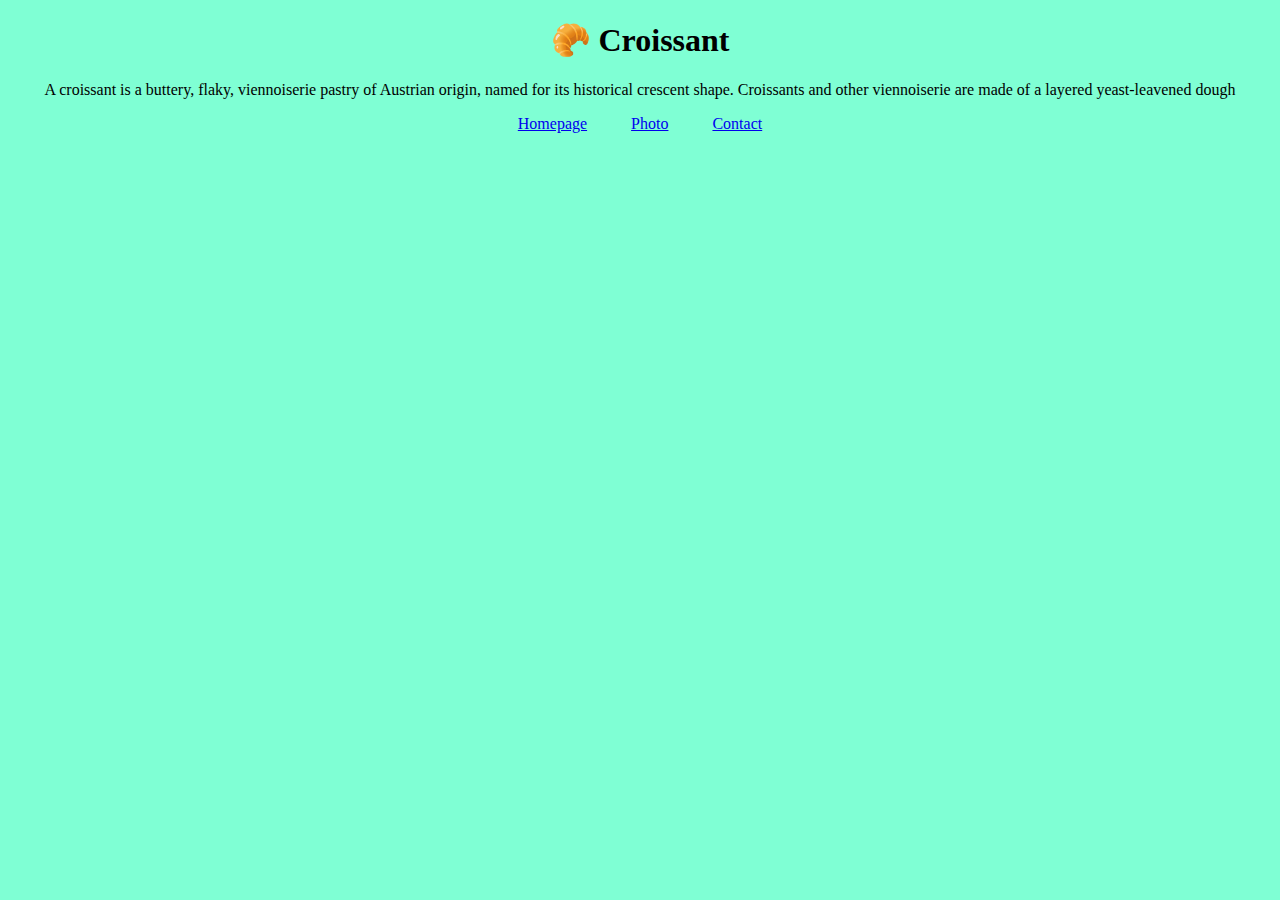
<file: index.html>
<!DOCTYPE html>
<html lang="en">
  <head>
    <meta charset="UTF-8" />
    <meta http-equiv="X-UA-Compatible" content="IE=edge" />
    <meta name="viewport" content="width=device-width, initial-scale=1.0" />
    <link rel="stylesheet" href="/css/styles.css" />
    <title>Croissant</title>
  </head>
  <body>
    <h1>🥐 Croissant</h1>
    <p>
      A croissant is a buttery, flaky, viennoiserie pastry of Austrian origin,
      named for its historical crescent shape. Croissants and other viennoiserie
      are made of a layered yeast-leavened dough
    </p>
    <footer>
      <a href="/">Homepage</a>
      <a href="/photo.html">Photo</a>
      <a href="/contact.html">Contact</a>
    </footer>
  </body>
</html>
</file>
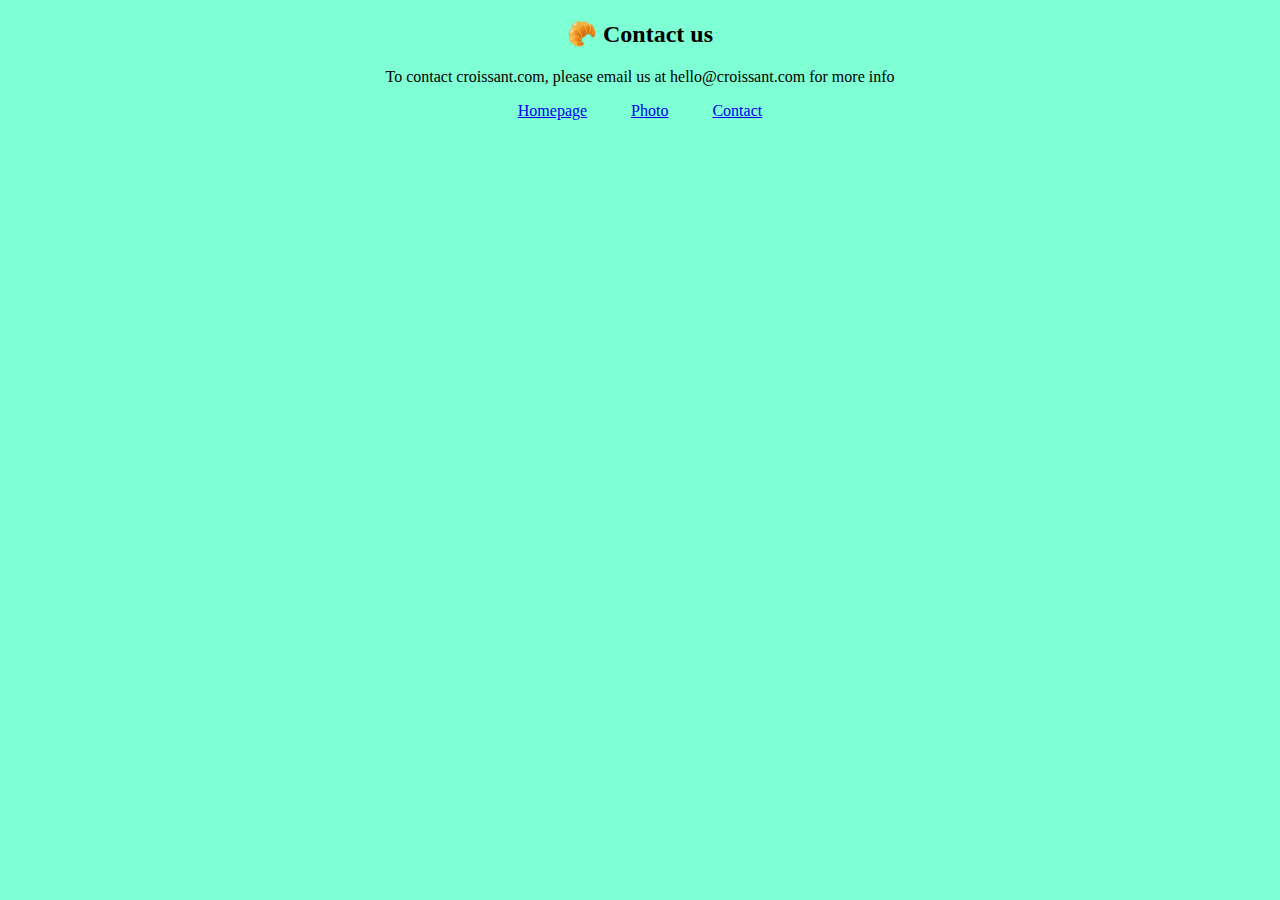
<file: contact.html>
<!DOCTYPE html>
<html lang="en">
  <head>
    <meta charset="UTF-8" />
    <meta name="description" content="" />
    <meta http-equiv="X-UA-Compatible" content="IE=edge" />
    <meta name="viewport" content="width=device-width, initial-scale=1.0" />
    <link rel="stylesheet" href="/css/styles.css" />
    <title>Contact us - croissant.com</title>
  </head>
  <body>
    <h2>🥐 Contact us</h2>
    <p>
      To contact croissant.com, please email us at hello@croissant.com for more
      info
    </p>
    <footer>
      <a href="/">Homepage</a>
      <a href="/photo.html">Photo</a>
      <a href="/contact.html">Contact</a>
    </footer>
  </body>
</html>
</file>
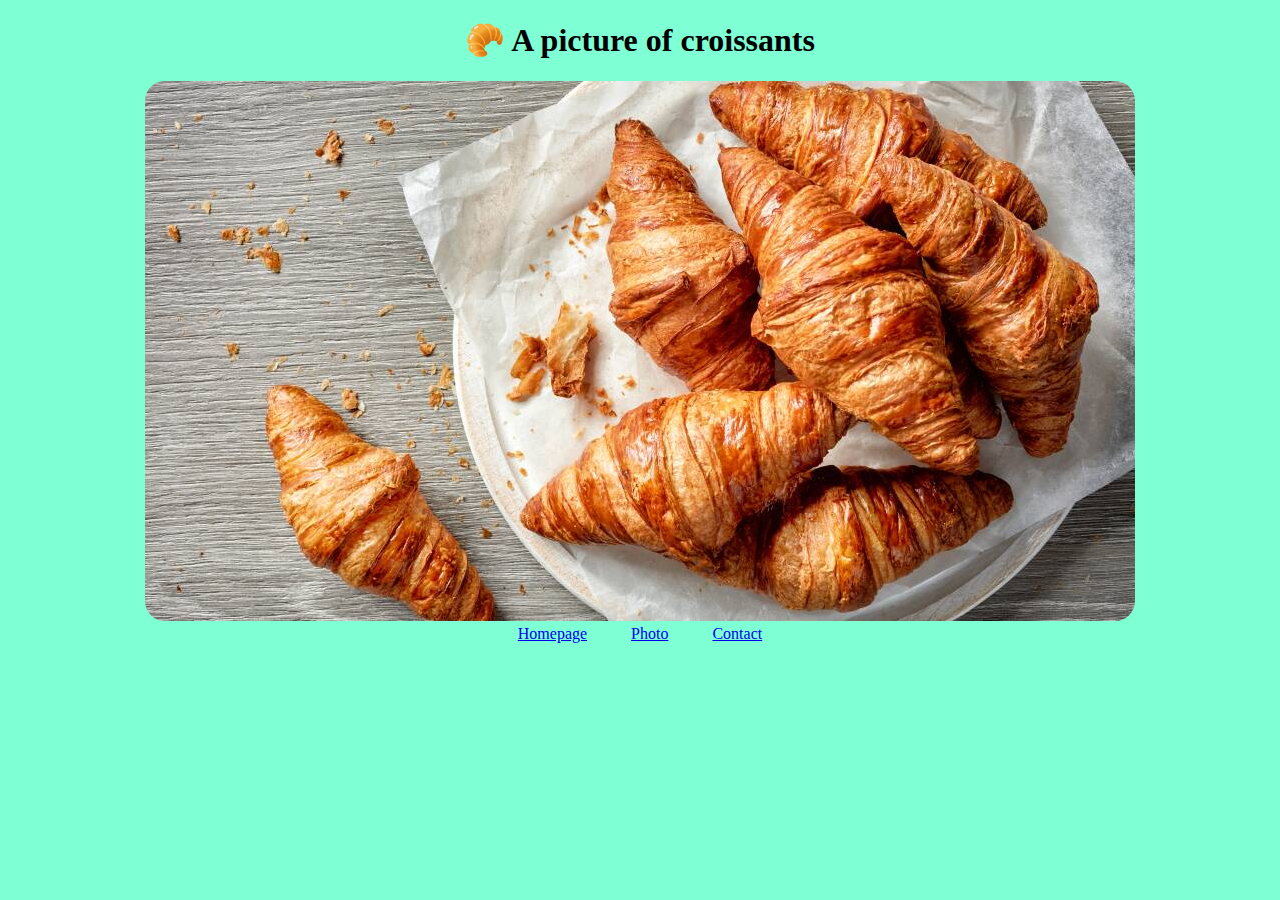
<file: photo.html>
<!DOCTYPE html>
<html lang="en">
  <head>
    <meta charset="UTF-8" />

    <meta http-equiv="X-UA-Compatible" content="IE=edge" />
    <meta name="viewport" content="width=device-width, initial-scale=1.0" />
    <link rel="stylesheet" href="/css/styles.css" />
    <title>An example of the perfect croissants</title>
  </head>
  <body>
    <h1>🥐 A picture of croissants</h1>

    <img src="/images/croissant" alt="Croissant" />

    <footer>
      <a href="/">Homepage</a>
      <a href="/photo.html">Photo</a>
      <a href="/contact.html">Contact</a>
    </footer>
  </body>
</html>
</file>
<file: css/styles.css>
body {
  text-align: center;
  background-color: aquamarine;
}
a {
  margin: 20px;
}

img {
  max-width: 100%;
  border-radius: 20px;
}
</file>
